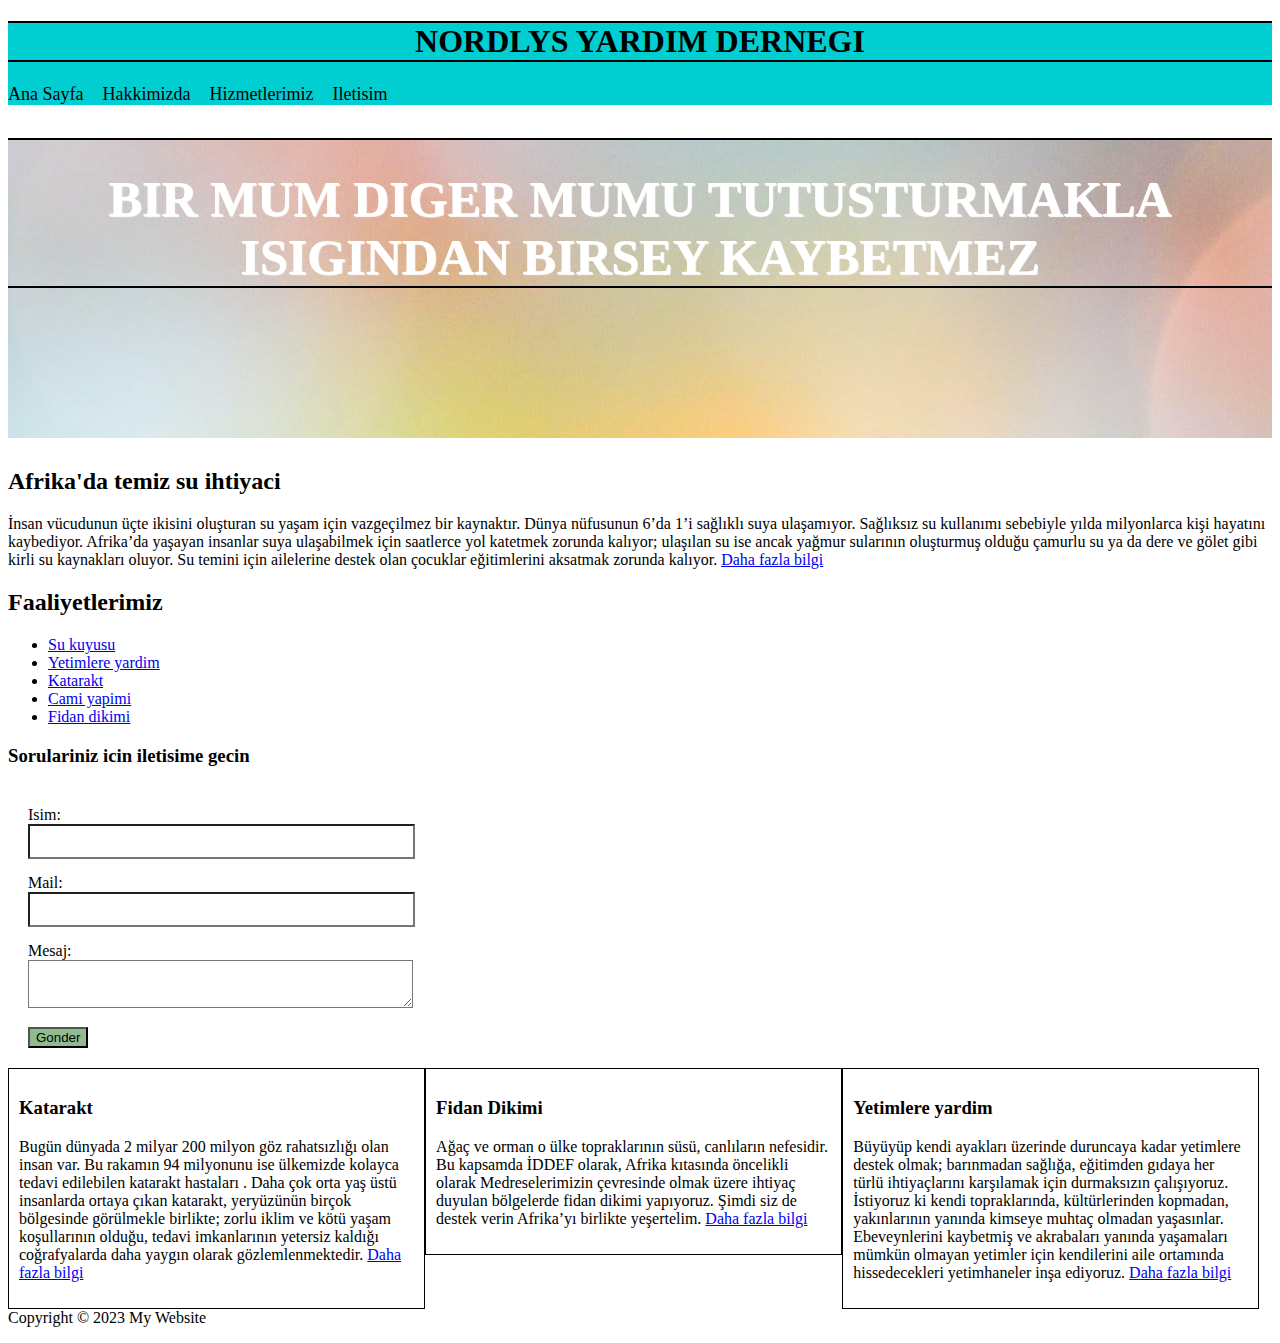
<file: index.html>
<!DOCTYPE html>
<html>
<head>
    <title>YARDIM DERNEGI</title>
    <link rel="stylesheet" type="text/css" href="style.css">
</head>
<body>
    <header id="m-header">
        <div class="kutu">
        </div>
    </header>
    <nav id="navbar">
        <div class="kutu">
            <h1>Nordlys yardim dernegi</h1>
            <ul>
                <li><a href="#">Ana Sayfa</a></li>
                <li><a href="#">Hakkimizda</a></li>
                <li><a href="#">Hizmetlerimiz</a></li>
                <li><a href="#">Iletisim</a></li>
            </ul>
    </div>
    </nav>
    <section id="kategori">
        <div class="boxes">
            <h1>Bir mum diger mumu tutusturmakla isigindan birsey kaybetmez</h1>
     
    </div>
    </section>
    <div class="container_1">
    
<h2>Afrika'da temiz su ihtiyaci</h2>
<p>İnsan vücudunun üçte ikisini oluşturan su yaşam için vazgeçilmez bir kaynaktır. 
    Dünya nüfusunun 6’da 1’i sağlıklı suya ulaşamıyor. 
    Sağlıksız su kullanımı sebebiyle yılda milyonlarca kişi hayatını kaybediyor. 
    Afrika’da yaşayan insanlar suya ulaşabilmek için saatlerce yol katetmek zorunda kalıyor; 
    ulaşılan su ise ancak yağmur sularının oluşturmuş olduğu çamurlu su ya da dere ve gölet gibi kirli su kaynakları oluyor. 
    Su temini için ailelerine destek olan çocuklar eğitimlerini aksatmak zorunda kalıyor.
    <a class="botton-1" href="#">Daha fazla bilgi</a>
</p>
</div>
<div class='container-2'>
    <h2>Faaliyetlerimiz</h2>
    <ul>
        <li><a href="#">Su kuyusu</a></li>
        <li><a href="#">Yetimlere yardim</a></li>
        <li><a href="#">Katarakt</a></li>
        <li><a href="#">Cami yapimi</a></li>
        <li><a href="#">Fidan dikimi</a></li>
    </ul>
</div>
<h3>Sorulariniz icin iletisime gecin</h3>
<form class="formlar">
    <div class="form-1">
        <label>Isim:</label>
        <input type="text" name="isim">
    </div>
    <div class="form-1">
        <label>Mail:</label>
        <input type="text" name="mail">
    </div>
    <div class="form-1">
        <label>Mesaj:</label>
        <textarea name="mesaj"></textarea>
    </div>
        <input class="button" type="submit" value="Gonder" name="">

</form> 
<div class="blok">
    <h3>Katarakt</h3>
    <p>Bugün dünyada 2 milyar 200 milyon göz rahatsızlığı olan insan var. 
        Bu rakamın 94 milyonunu ise ülkemizde kolayca tedavi edilebilen katarakt hastaları .
         Daha çok orta yaş üstü insanlarda ortaya çıkan katarakt, yeryüzünün birçok bölgesinde görülmekle birlikte; 
        zorlu iklim ve kötü yaşam koşullarının olduğu, tedavi imkanlarının yetersiz kaldığı coğrafyalarda daha yaygın olarak gözlemlenmektedir.
        <a class="botton-2" href="#">Daha fazla bilgi</a>
</p>

</div>
<div class="blok">
    <h3>Fidan Dikimi</h3>
    <p>Ağaç ve orman o ülke topraklarının süsü, canlıların nefesidir. 
        Bu kapsamda İDDEF olarak, Afrika kıtasında öncelikli olarak Medreselerimizin çevresinde 
        olmak üzere ihtiyaç duyulan bölgelerde fidan dikimi yapıyoruz. 
        Şimdi siz de destek verin Afrika’yı birlikte yeşertelim. 
        <a class="botton-3" href="#">Daha fazla bilgi</a>
</p>

</div>
<div class="blok">
    <h3>Yetimlere yardim</h3>
    <p>Büyüyüp kendi ayakları üzerinde duruncaya kadar yetimlere destek olmak; 
        barınmadan sağlığa, eğitimden gıdaya her türlü ihtiyaçlarını karşılamak için durmaksızın çalışıyoruz. 
        İstiyoruz ki kendi topraklarında, kültürlerinden kopmadan, yakınlarının yanında kimseye muhtaç olmadan yaşasınlar.
         Ebeveynlerini kaybetmiş ve akrabaları yanında yaşamaları mümkün olmayan yetimler için kendilerini aile ortamında hissedecekleri 
         yetimhaneler inşa ediyoruz.
        <a class="botton-4" href="#">Daha fazla bilgi</a>
</p>

</div>
<footer>
    <p>Copyright &copy; 2023 My Website</p>
</footer>
</body>
</html>
</file>
<file: style.css>
h1{
    font: size 5px;
    color:black;
    text-align: center;
    text-transform: uppercase;
    border-bottom: 2px solid black;
    border-top: 2px solid black;
   
}

.container-1{
    background-color:cornsilk;
    margin: auto;
    border: 5px solid black;
    width: 80%;
    margin: left 1px;;
    
}

.formlar{
    padding: 20px;

}
.formlar .form-1{
    padding-bottom: 15px;

}
.formlar label{
    display: block;
}
.formlar input[type="text"], .formlar textarea{
    padding: 8px;
    color:darkred;
    background-color:white;
    width: 30%;

}
.formlar input[type="submit"]{
    background-color: darkseagreen;
}
.blok{
    float:left;
    width: 33%;
    border: 1px solid;
    padding: 10px;
    box-sizing: border-box;
}
#navbar{
    background-color: darkturquoise;
    color: yellowgreen;
}
#navbar ul{
padding: 0;
list-style: none;
}
#navbar li{
    display: inline;
}
#navbar a{
    text-decoration: none;
    color:black;
    padding-right: 15px;
    font-size: 18px;

}
#kategori{
    background-image: url("./image.jpg");
    background-position: center right;
    height: 300px;
    margin-bottom: 30px;
    text-align: center;

}
#kategori h1{
    color: #fff;
    font-size: 50px;
    padding-top: 30px;
    text-shadow: 1px 1px 1px white;
    
}
</file>
